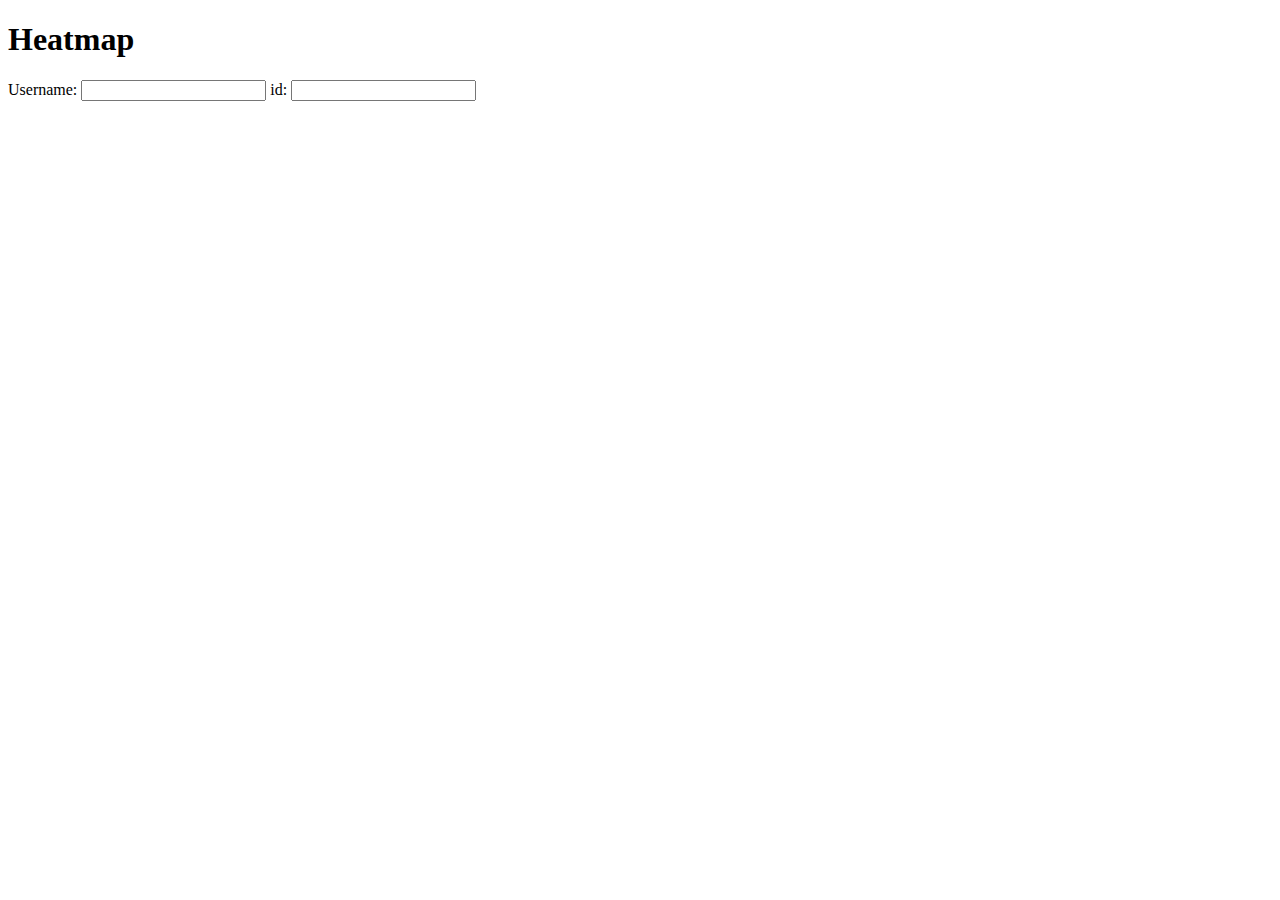
<file: heatmap.html>
<!DOCTYPE html>
<html lang="en">
<head>
    <meta charset="UTF-8">
    <meta name="viewport" content="width=device-width, initial-scale=1.0">
    <title>Heatmap</title>
</head>
<body>
    <h1>Heatmap</h1>
    <div id="login">
        <p>Username: <input type="text" id="username"> id: <input type="text" id="id"></p>
    </div>
</body>
</html>
</file>
